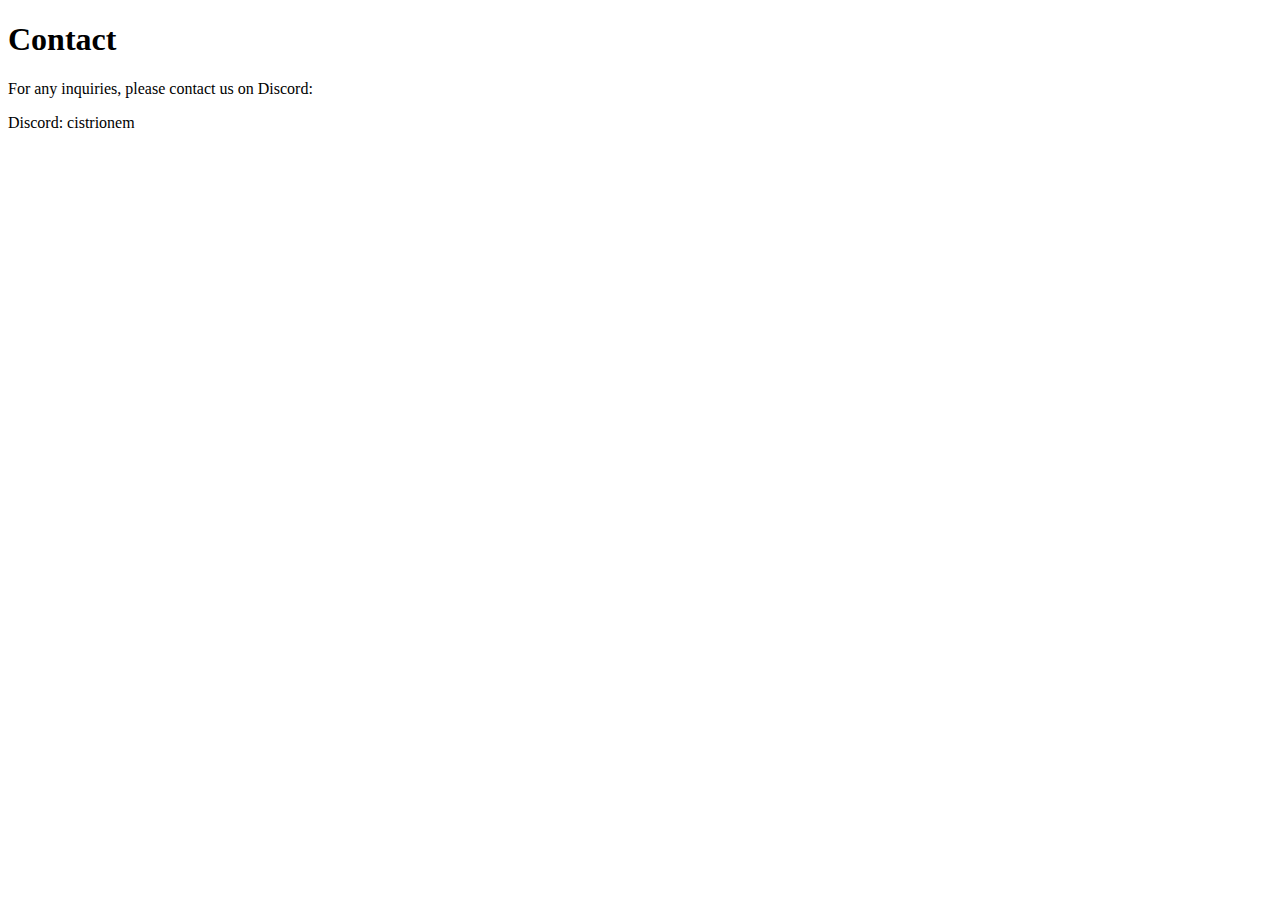
<file: www/contact.html>
<!DOCTYPE html>
<html>
<head>
    <title>Contact</title>
</head>
<body>
    <h1>Contact</h1>
    <p>For any inquiries, please contact us on Discord:</p>
    <p>Discord: cistrionem</a></p>
</body>
</html>
</file>
